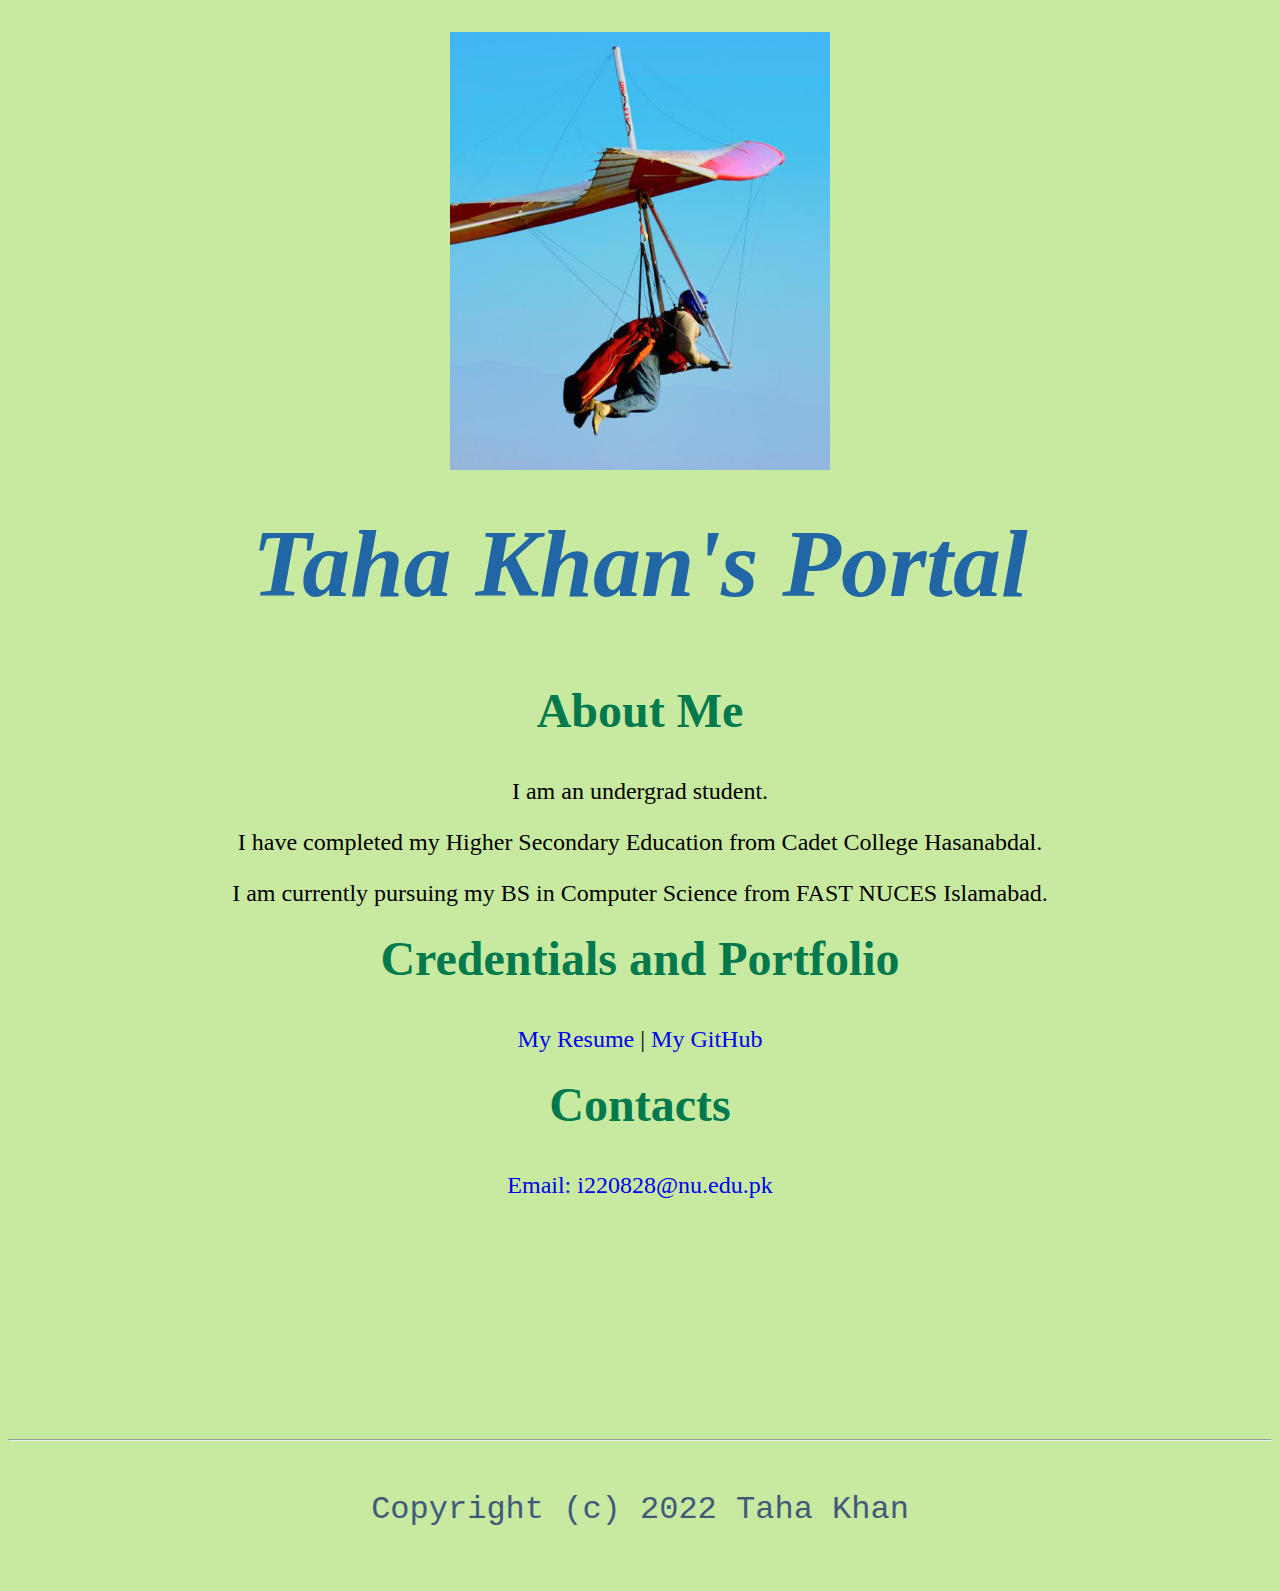
<file: index.html>
<!doctype html>

<!-- this is a comment for human! -->

<html lang="en">

  <header>
        <img src="images/headshot.jpg" alt="Harrison Kong's headshot" width="30%">
<title>Taha Khan's Portal</title>
<link rel="stylesheet" href="css/master.css">
<link rel="shortcut" href="favicon.ico" type="image/x-icon">
<meta name="viewport" content="width=devicee-width, initial-scale=1,shrink-to-fit=no">
<meta name="name" content="Taha Khan's Portal">
<meta name="robots" content="noindex, nofollow">
  </header>

  <body>
<h1>Taha Khan's Portal</h1>
<h2>About Me</h2>
<p>I am an undergrad student.</p>
<p>I have completed my Higher Secondary Education from Cadet College Hasanabdal.</p>
<p>I am currently pursuing my BS in Computer Science from FAST NUCES Islamabad.</p>
<h2>Credentials and Portfolio</h2>

<p><a href="resume.html">My Resume</a> | <a href="https://github.com/MTahaKhan0">My GitHub</a></p>
<h2>Contacts</h2>

<p><a href="mailto:i220828@nu.edu.pk">Email: i220828@nu.edu.pk</a></p>
  </body>


  <footer>
<hr>
<code>Copyright (c) 2022 Taha Khan</code>
  </footer>

</html>
</file>
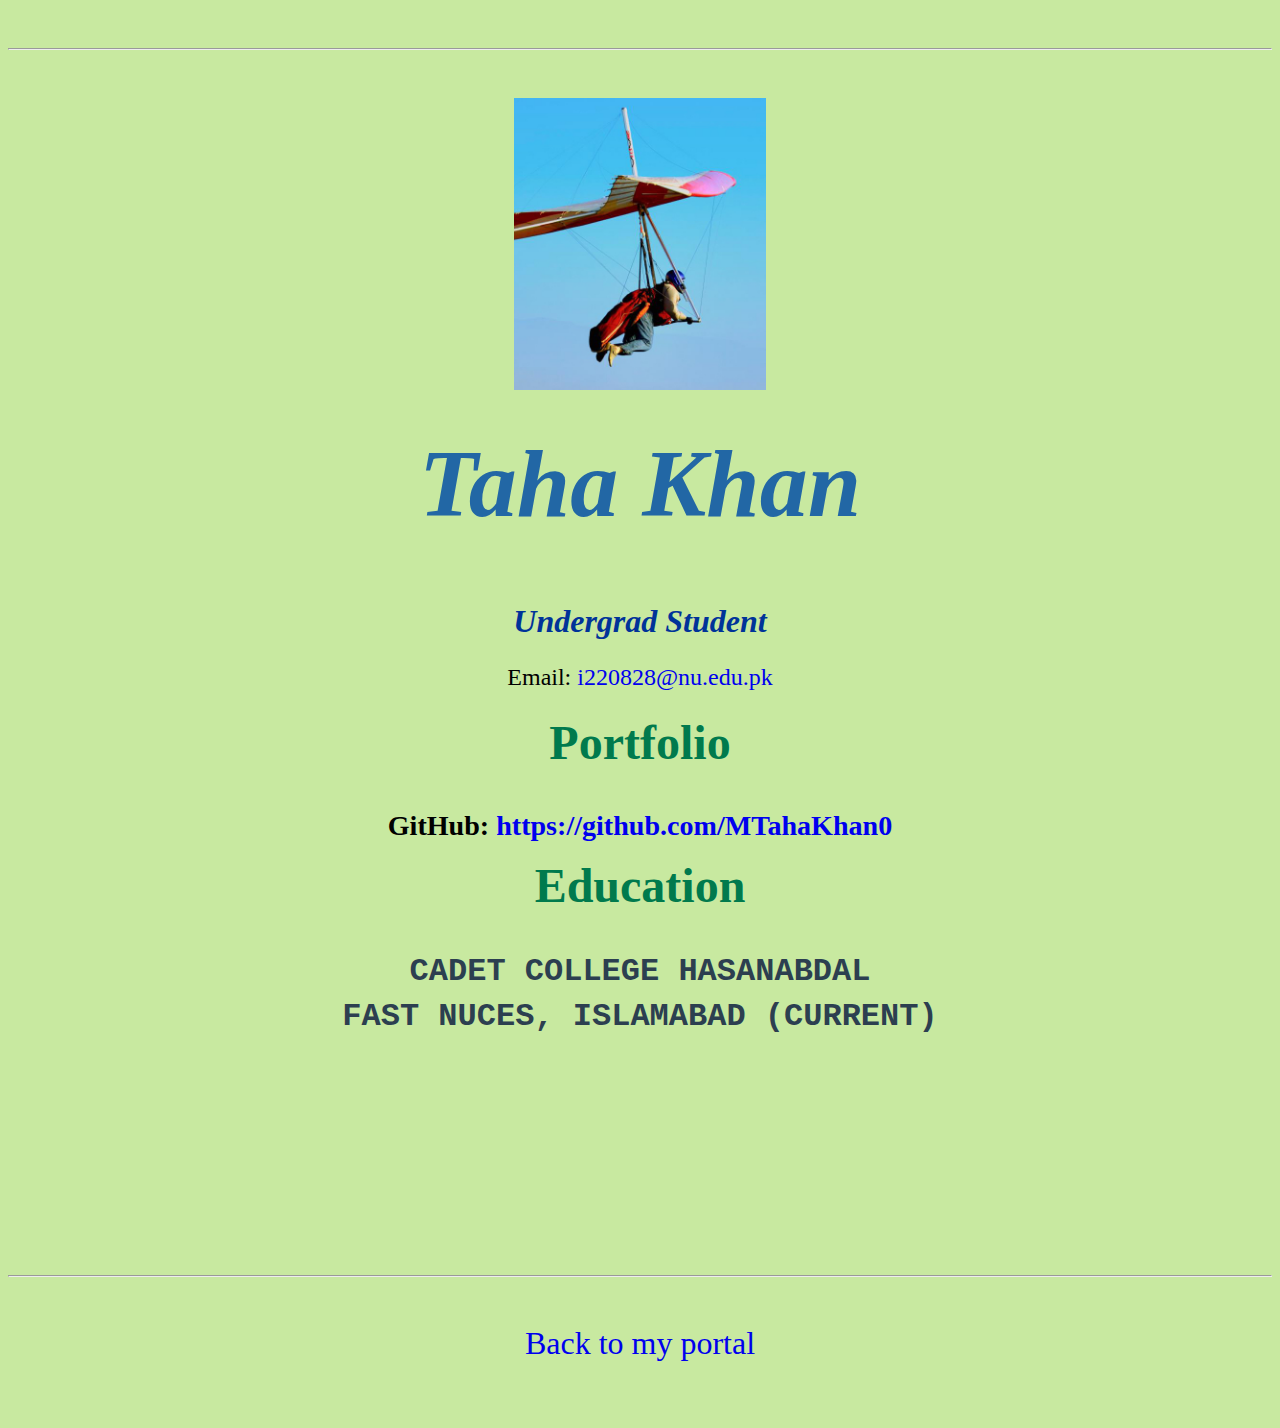
<file: resume.html>
<!doctype html>

<!-- this is a comment for human! -->

<html lang="en">

  <header>
    <title>Taha Khan's Resume</title>
    <link rel="stylesheet" href="css/master.css">
    <link rel="stylesheet" href="css/master.css">
    <link rel="shortcut" href="favicon.ico" type="image/x-icon">
    <meta name="viewport" content="width=devicee-width, initial-scale=1,shrink-to-fit=no">
    <meta name="name" content="Taha Khan's Portal">
    <meta name="robots" content="noindex, nofollow">
  </header>

  <body>
    <hr>

    <img src="images/headshot.jpg" alt="Harrison Kong's headshot" width="20%">

    <h1>Taha Khan</h1>
    <h4>Undergrad Student</h4>

    <p>Email: <a href="mailto:i220828@nu.edu.pk" target="_blank">i220828@nu.edu.pk</a></p>
    <!-- don't post physical address, personal phone number or other personal information on the web! -->

    <h2>Portfolio</h2>
      <h3>GitHub: <a href="https://github.com/MTahaKhan0" target="_blank">https://github.com/MTahaKhan0</a></h3>

    <h2>Education</h2>

    <h5>CADET COLLEGE HASANABDAL</h5>
    <h5>FAST NUCES, ISLAMABAD (CURRENT)</h5>


  </body>

  <footer>
  <hr>
  <p><a href="index.html">Back to my portal</a><p>
  </footer>

</html>
</file>
<file: css/master.css>
/* Cascading stylesheet for the website */

/* Text inside these asterisks and slashes are comments for human */

  a {
    /* set the text color to blue here */
    text-decoration: none; /* This means we do not want hyperlinks to be underlined */
  }

  a:hover {
    /* set the text color to red here */
    text-decoration: none; /* This means we do not want hyperlinks to be underlined */
  }

  body {
    font-size: 1.5rem;
background-color: #C8E9A0;    /* set the background color here */
  color: black; /* set the text color to black here */
  font-family: times; /* set the font here */
    text-align: center;/* set the text alignment here */
    margin-bottom: 2rem;
    margin-top: 2rem;
   }

  footer {
color: #415A7A;
font-size: 2rem;
font-style: bold;
    margin-top: 15rem;
    margin-bottom: 4rem;
  }

  h1 {
    font-size: 6rem;
    font-family: cursive;
    font-style: oblique;
    color:#2267A5;
    margin-bottom: 4rem;
    margin-top: 2rem;
   }

  h2 {
    font-size: 3rem;
    font-family:times;
    font-style:normal;
    color:#007A4D;
    margin-top:1rem;
    marign-bottom:4rem;
    /* set the text color of to #075AAB here */
    /* set both the bottom margin and top margin to 2.5rem here */
   }

  h3 {
    margin-bottom: 0;
    margin-top: 2rem;
  }

  h4 {
    font-size: 2rem;
    font-family:times;
    font-style:italic;
    color:#003399;

    margin-bottom: 1rem;
    margin-top: 0.5rem;
  }

  h5 {
font-size: 2rem;
font-family: monospace;
font-style: bold;
color:#2C3F50;
    margin-top: 0.5rem;
    margin-bottom: auto;
  }

  hr {
    margin-bottom: 3rem;
    margin-top: 3rem;
  }

  /* this controls how the bullet points in the resume page looks */
  ul {
    display: table;
    margin: 0 auto;
    text-align: left;
  }
</file>
